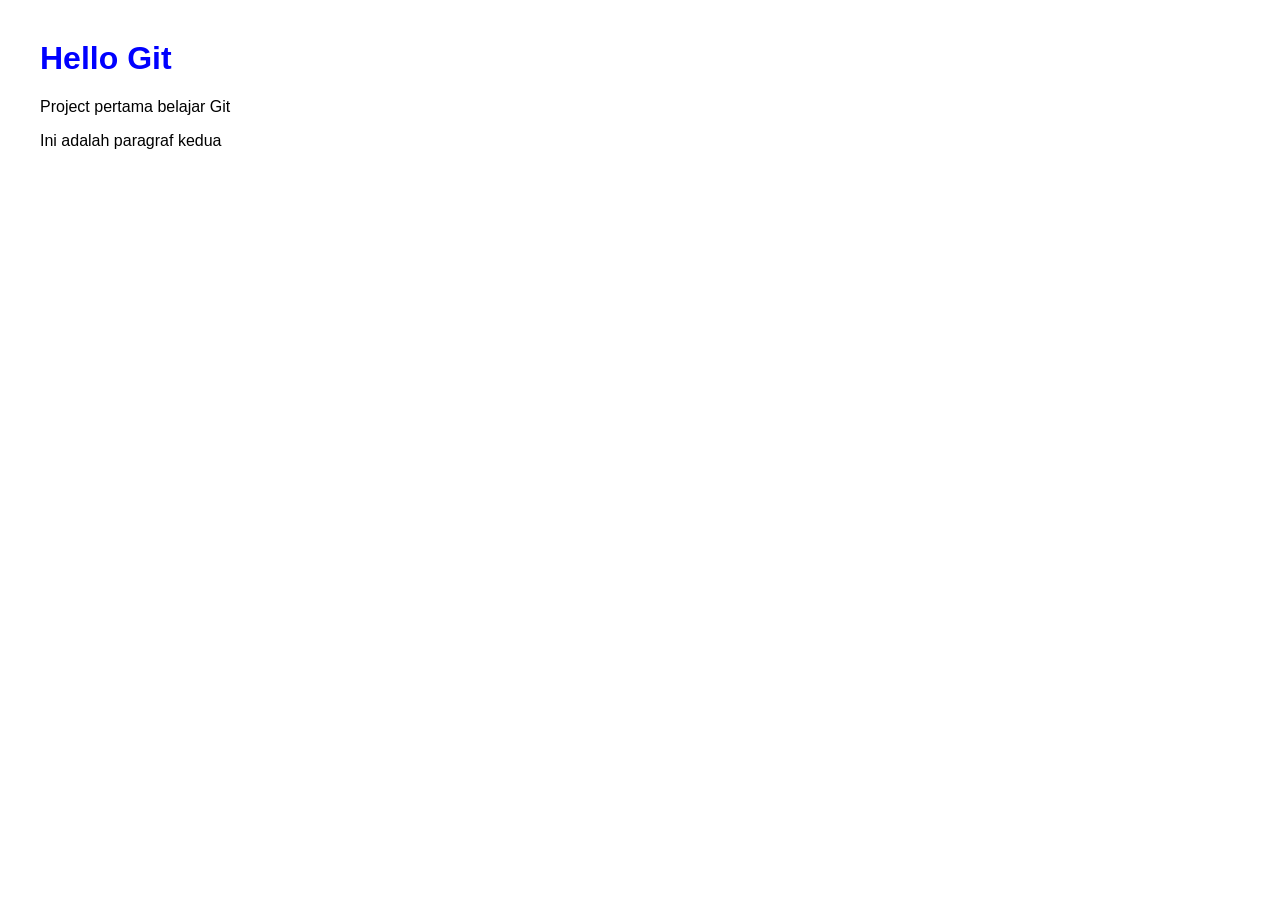
<file: index.html>
<!doctype html>
<html>
  <head>
    <title>Belajar Git</title>
    <link rel="stylesheet" href="style.css" />
  </head>
  <body>
    <h1>Hello Git</h1>
    <p>Project pertama belajar Git</p>
    <p>Ini adalah paragraf kedua</p>
  </body>
</html>
</file>
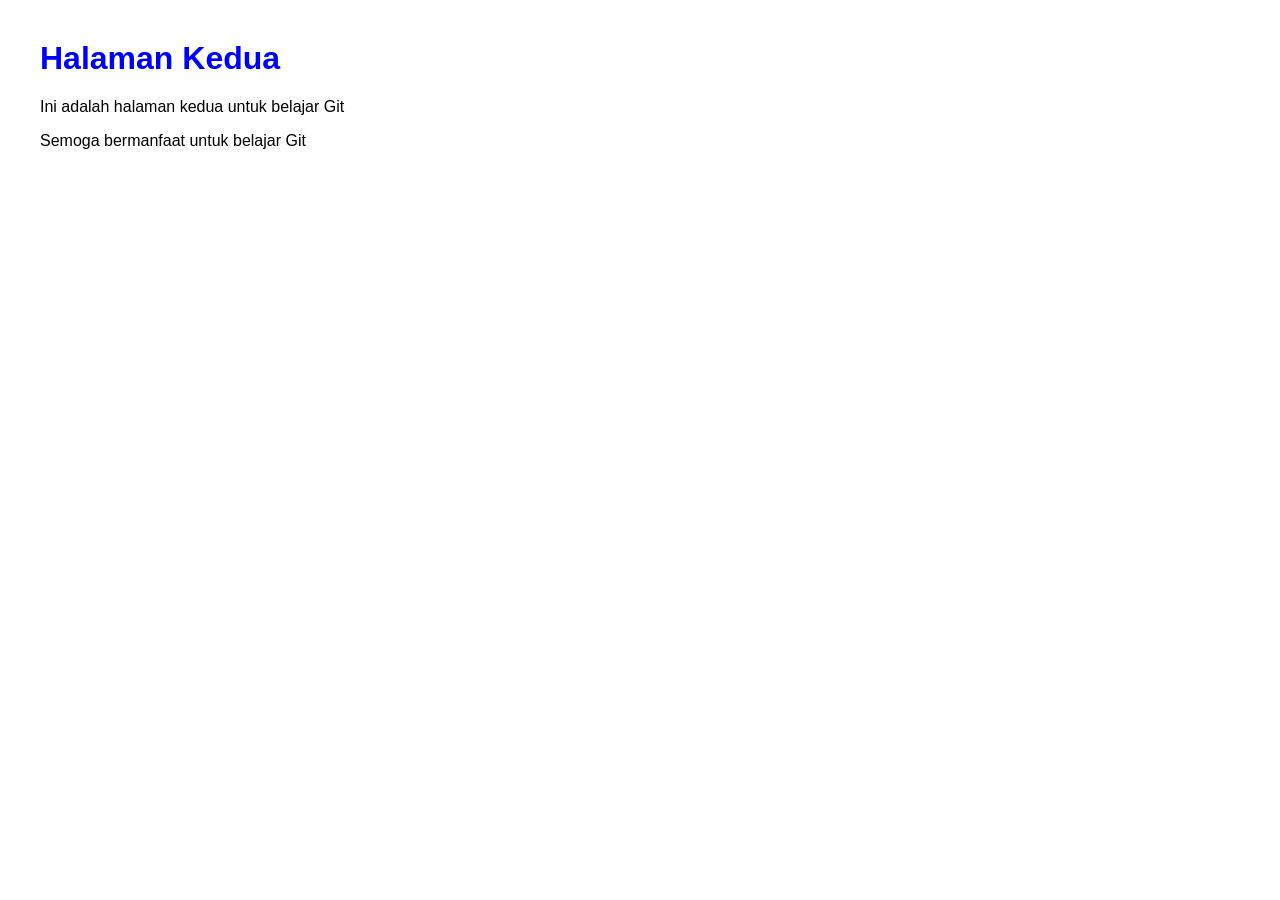
<file: page.html>
<!doctype html>
<html>
  <head>
    <title>Belajar Git - Halaman Kedua</title>
    <link rel="stylesheet" href="style.css" />
  </head>
  <body>
    <h1>Halaman Kedua</h1>
    <p>Ini adalah halaman kedua untuk belajar Git</p>
    <p>Semoga bermanfaat untuk belajar Git</p>
  </body>
</html>
</file>
<file: style.css>
body {
  font-family: Arial;
  margin: 40px;
}

h1 {
  color: blue;
}
</file>
